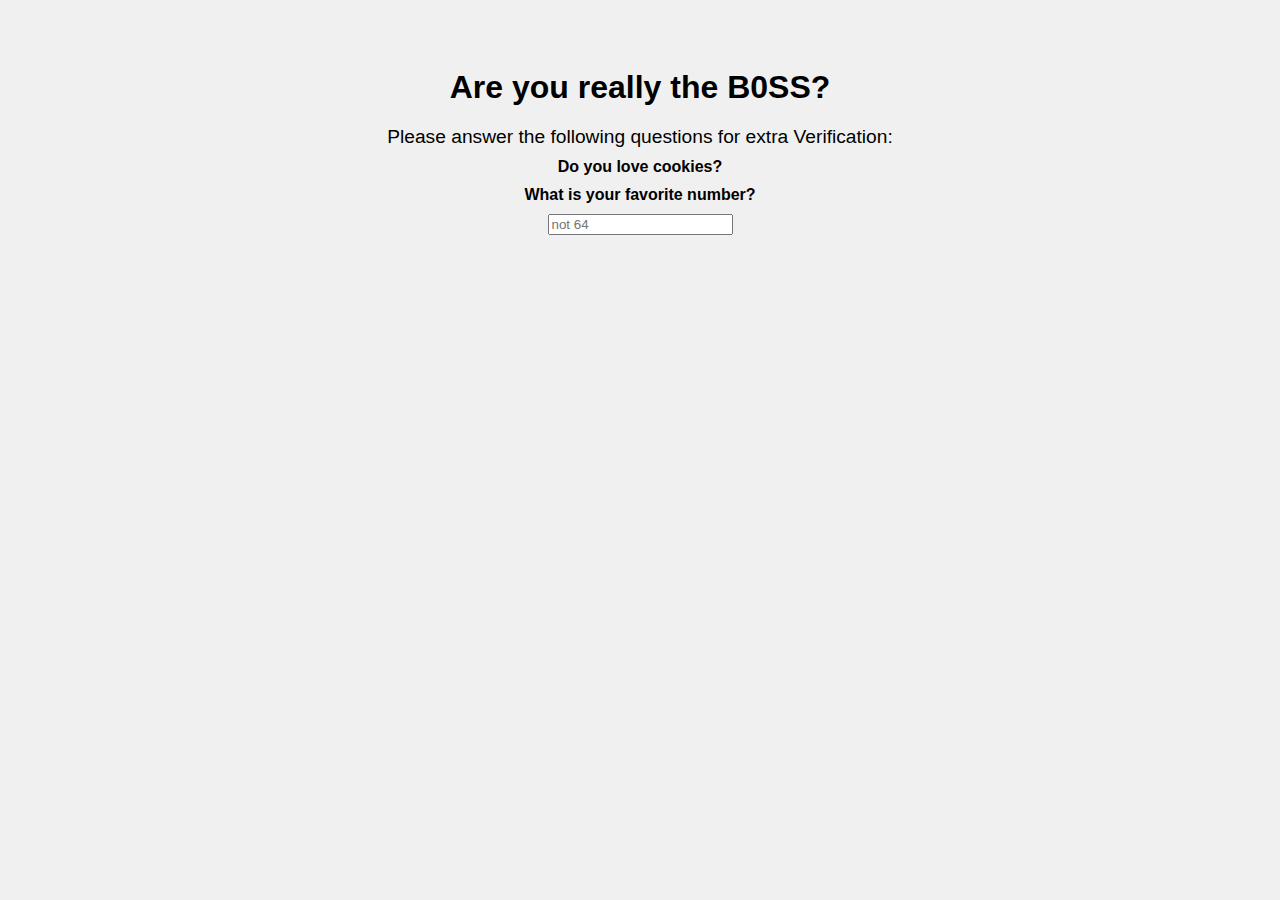
<file: Project_2 /templates/identity.html>
<!DOCTYPE html>
<html lang="en">
<head>
    <meta charset="UTF-8">
    <meta name="viewport" content="width=device-width, initial-scale=1.0">
    <title>Identity Verification</title>
    <style>
        body {
            font-family: Arial, sans-serif;
            background-color: #f0f0f0;
            text-align: center;
            padding: 40px;
        }
        h1 {
            font-size: 2em;
            margin-bottom: 20px;
        }
        p {
            font-size: 1.2em;
            margin-bottom: 10px;
        }
        .question {
            font-weight: bold;
            margin-bottom: 10px;
        }
        .response {
            margin-bottom: 30px;
        }
    </style>
</head>
<body>
    <h1>Are you really the B0SS?</h1>
    <p>Please answer the following questions for extra Verification:</p>
    <div class="question">Do you love cookies?</div>
    <div class="question">What is your favorite number?</div>
    <div class="response">
        <input type="text" placeholder="not 64">
    </div>
</body>
</html>
</file>
